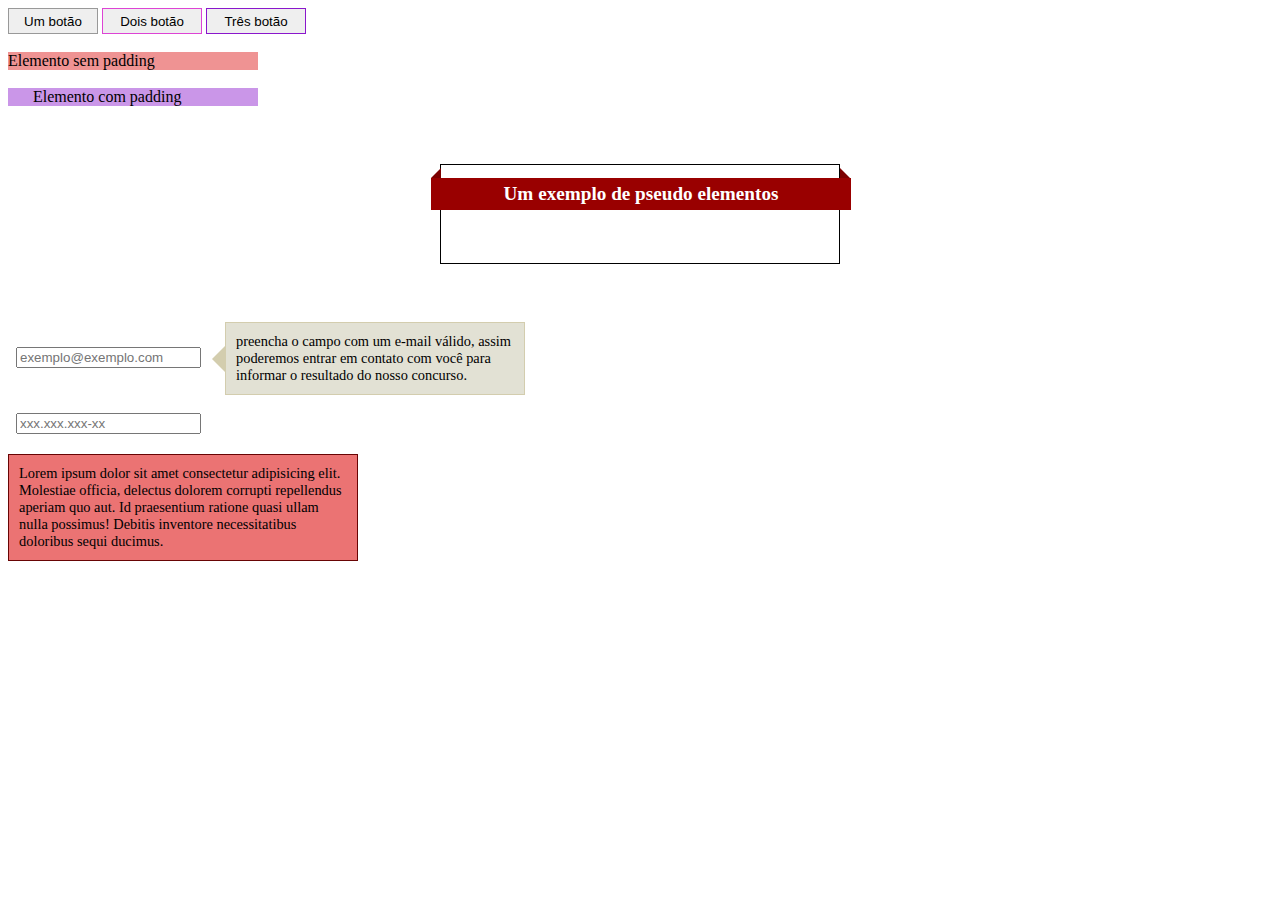
<file: index.html>
<!DOCTYPE html>
<html lang="PT-BR">
<head>
    <meta charset="UTF-8">
    <meta name="viewport" content="width=device-width, initial-scale=1.0">
    <title>Document</title>
    <link rel="stylesheet" href="style.css">
</head>
<body>
   <button class="botao">Um botão</button> 
   <button class="botao2">Dois botão</button>
   <button class="botao3">Três botão</button>
   <br>
   <br>
   <div class="caixa">Elemento sem padding</div>
   <br>
   <div class="caixa-com-padding">Elemento com padding</div>
   <br>
   <section class="faixa">
    <h1>Um exemplo de pseudo elementos</h1>
   </section> 
   <br>
   &nbsp;
   <input placeholder="exemplo@exemplo.com" type="email">
   <span class="ajuda">
        preencha o campo com um e-mail válido, assim poderemos entrar em contato com você para informar o resultado do nosso concurso.
   </span>
   <br><br>
   &nbsp;
   <input placeholder="xxx.xxx.xxx-xx" type="cpf">
   <span class="cpf">
        Lorem ipsum dolor sit amet consectetur adipisicing elit. Molestiae officia, delectus dolorem corrupti repellendus aperiam quo aut. Id praesentium ratione quasi ullam nulla possimus! Debitis inventore necessitatibus doloribus sequi ducimus.
   </span>
</body>
</html>
</file>
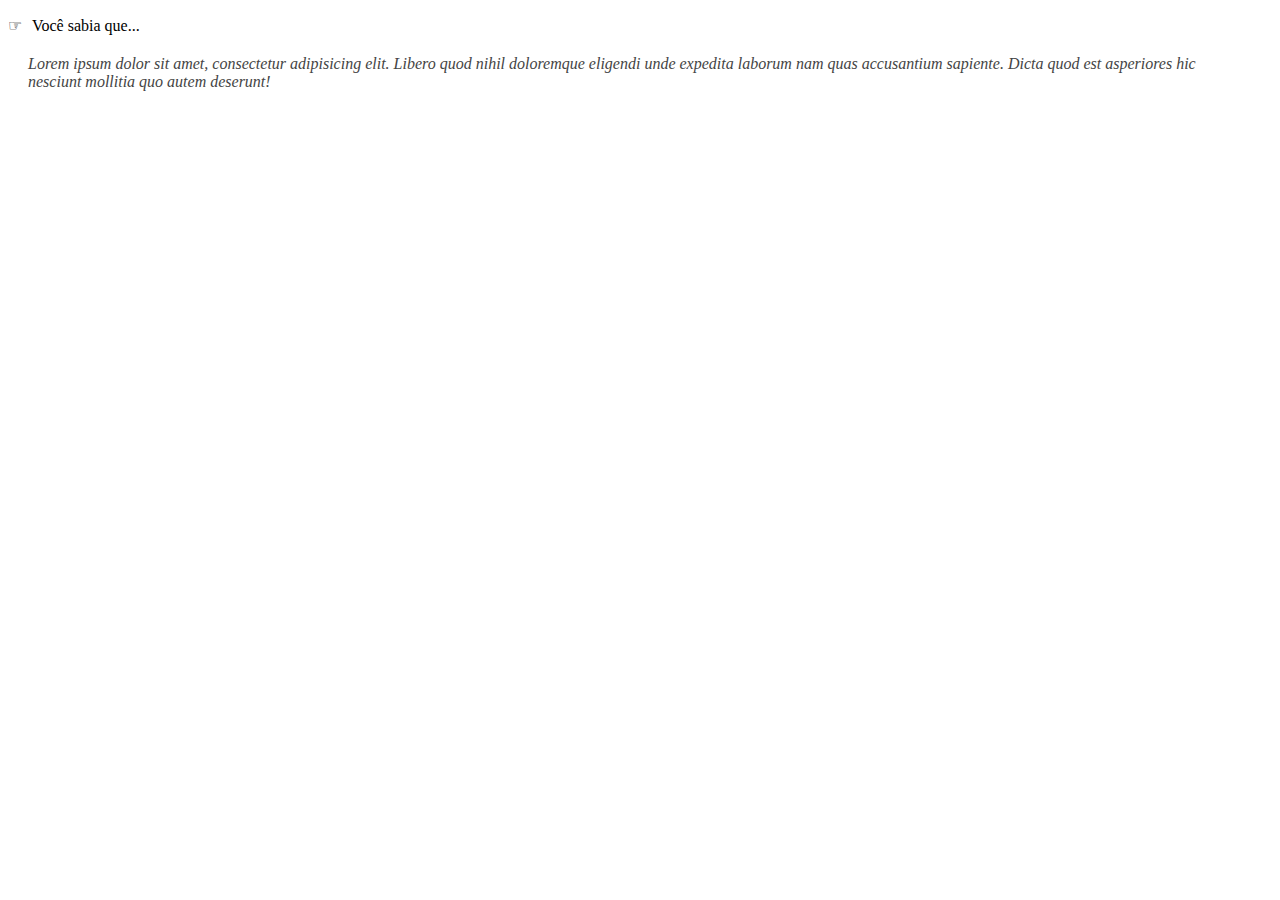
<file: criando conteudo/index.html>
<!DOCTYPE html>
<html lang="PT-BR">
<head>
    <meta charset="UTF-8">
    <meta name="viewport" content="width=device-width, initial-scale=1.0">
    <title>Document</title>
    <link rel="stylesheet" href="style.css">
</head>
<body>
    <p class="dica">Você sabia que...</p>
    <blockquote>
        Lorem ipsum dolor sit amet, consectetur adipisicing elit. Libero quod nihil doloremque eligendi unde expedita laborum nam quas accusantium sapiente. Dicta quod est asperiores hic nesciunt mollitia quo autem deserunt!
    </blockquote>
</body>
</html>
</file>
<file: style.css>
*{
    box-sizing: border-box;
}
.botao{
    border: 1px solid #999;
    height: 26px;
    padding: 5px 15px;
    width: 90px;
}
.botao2{
    border: 1px solid #dd44d5;
    height: 26px;
    padding: 5px 15px;
    width: 100px;
}
.botao3{
    border: 1px solid #8a17cc;
    height: 26px;
    padding: 5px 15px;
    width: 100px;
}
.caixa{
    background-color: #dd131375;
    width: 250px;
}

.caixa-com-padding{
    background-color: #8a17cc73;
    padding: 0 25px;
    width: 250px;
}

.faixa{
    border: 1px solid #000;
    height: 100px;
    margin: 40px auto;
    width: 400px;
}

.faixa h1{
    background-color: #990000;
    color: #fff;
    font-size: 1.2em;
    left: -10px;
    padding: 5px 0;
    position: relative;
    text-align: center;
    width: 420px;
    margin-top: 13px;
}
.faixa h1::before{
    border-color: transparent #7c0000 #7c0000 transparent ;
    border-style: solid;
    border-width: 5px;
    content: "";
    left: 0;
    position: absolute;
    top: -10px;
}
.faixa h1::after{
    border-color:  transparent  transparent  #7c0000  #7c0000;
    border-style: solid;
    border-width: 5px;
    content: "";
    right: 1px;
    position: absolute;
    top: -10px;
}

.ajuda {
    background-color: #d6d5c3b6;
    border: 1px solid #d3cdae;
    font-size: 0.9em;
    padding: 10px;
    position: relative;
    width: 300px;
    margin-left: 20px;
    display: inline-block;
    vertical-align: middle;
}

.ajuda::before{
    border-color: transparent #d3cdae transparent transparent;
    border-style: solid;
    border-width: 14px;
    content: "";
    left: -28px;
    margin-top:  -14px;
    position: absolute;
    top: 50%;
}

.cpf {
    background-color: #df2121a1;
    border: 1px solid #680404;
    font-size: 0.9em;
    padding: 10px;
    position: relative;
    width: 350px;
    margin-top: 20px;
    display: flex;
    flex-direction: column;
    vertical-align: middle;
}
</file>
<file: criando conteudo/style.css>
.dica::before {
    content: "\261E";
    margin-right: 10px;
 }
 blockquote{
    margin: 20px;
    color: #444;
    font-style: italic;
 }
</file>
